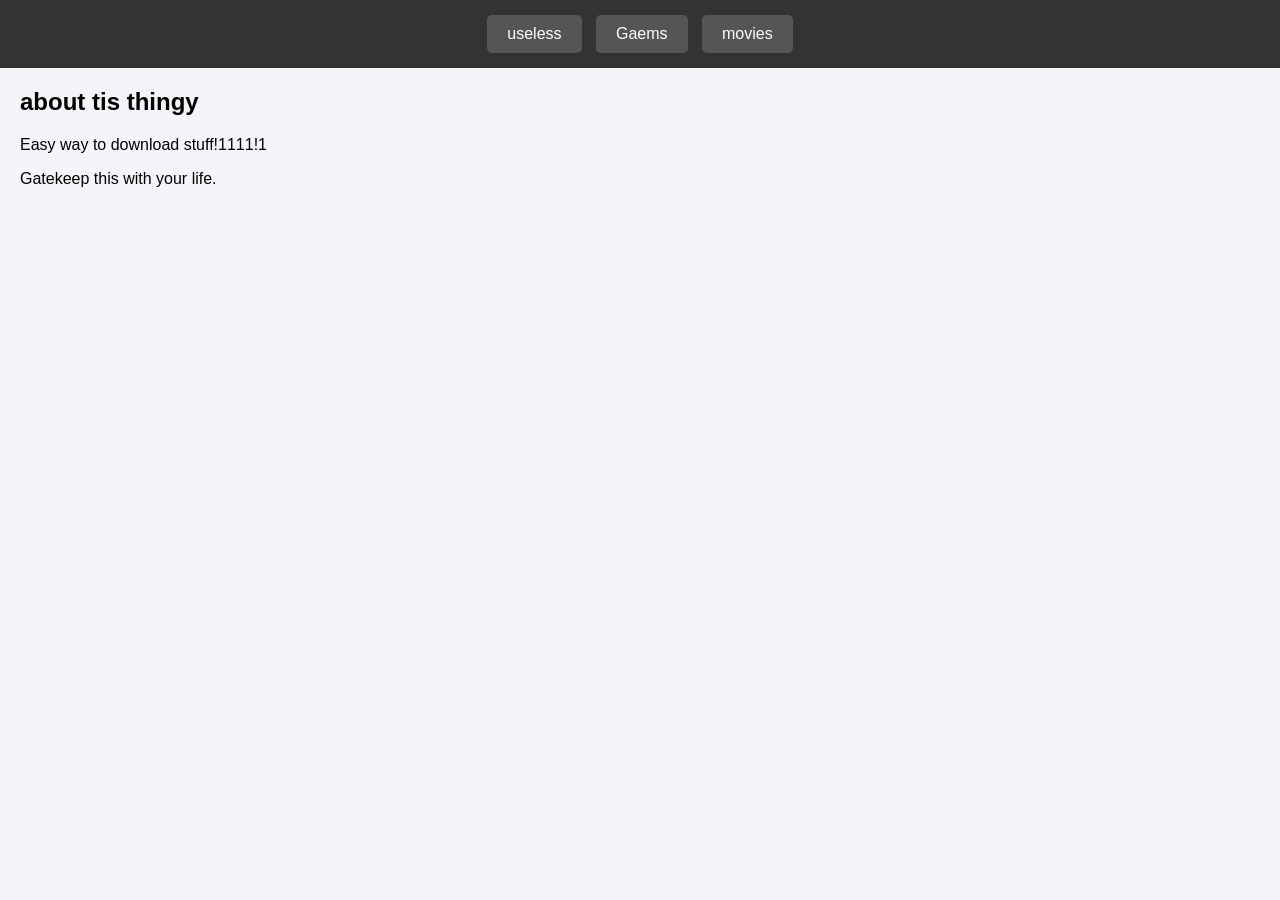
<file: index.html>
<!DOCTYPE html>
<html lang="en">
<head>
    <meta charset="UTF-8">
    <meta name="viewport" content="width=device-width, initial-scale=1.0">
    <title>My Downloads Site</title>
    
    <style>
        /* --- DESIGN & LOOKS --- */
        body {
            font-family: Arial, sans-serif;
            margin: 0;
            background-color: #f4f4f9;
        }

        /* Top menu bar */
        nav {
            background-color: #333;
            padding: 15px;
            text-align: center;
        }

        nav button {
            background-color: #555;
            color: white;
            border: none;
            padding: 10px 20px;
            margin: 0 5px;
            cursor: pointer;
            font-size: 16px;
            border-radius: 5px;
        }

        nav button:hover {
            background-color: #777;
        }

        /* Hide/Show logic for pages */
        .page {
            display: none;
        }

        .active-page {
            display: block;
        }

        /* --- STYLES FOR THE DOWNLOAD LISTS --- */
        .download-list {
            list-style-type: none; /* Removes standard bullet points */
            padding: 0;
            margin: 20px;
        }

        .download-list li {
            margin-bottom: 25px; /* Keeps spacing between items */
        }

        .download-list h3 {
            margin-top: 0;
            margin-bottom: 5px;
            color: #333;
        }

        .download-list p {
            margin: 0 0 10px 0;
            color: #666;
            line-height: 1.4;
        }

        /* The download & play buttons */
        .action-btn {
            display: inline-block;
            padding: 8px 15px;
            background-color: #007bff;
            color: white;
            text-decoration: none;
            border: none;
            border-radius: 4px;
            font-size: 14px;
            cursor: pointer;
        }

        .action-btn:hover {
            background-color: #0056b3;
        }

        /* --- STYLES FOR THE GAME PLAYER --- */
        #game-player-container {
            text-align: center;
            padding-top: 20px;
        }

        #game-iframe {
            border: 2px solid #333;
            border-radius: 8px;
            background-color: #000;
            width: 800px;
            max-width: 100%;
            height: 600px;
        }

        .fullscreen-btn {
            margin-top: 15px;
            background-color: #28a745;
        }

        .fullscreen-btn:hover {
            background-color: #218838;
        }

        .back-btn {
            position: fixed;
            bottom: 20px;
            left: 20px;
            background-color: #dc3545;
            color: white;
            border: none;
            padding: 10px 20px;
            border-radius: 5px;
            cursor: pointer;
            font-size: 16px;
            box-shadow: 0 4px 6px rgba(0,0,0,0.3);
        }

        .back-btn:hover {
            background-color: #c82333;
        }
        
        .content-container h2, .content-container p {
            margin-left: 20px;
        }
    </style>
</head>
<body>

    <nav>
        <button onclick="showPage('about')">useless</button>
        <button onclick="showPage('documents')">Gaems</button>
        <button onclick="showPage('media')">movies</button>
    </nav>


    <div class="content-container">
        
        <div id="about" class="page active-page">
            <h2>about tis thingy</h2>
            <p>Easy way to download stuff!1111!1</p>
            <p>Gatekeep this with your life.</p>
        </div>

        <div id="documents" class="page">
            <h2>gAEM Downloads</h2>
            
            <ul class="download-list">
                <li>
                    <h3>Five Nights at Freddy's 1</h3>
                    <button class="action-btn" onclick="playGame('iframes/fnaf1html/index.html')">Play GAEM in Browser</button>
                </li>
                
                <li>
                    <h3>Plague inc</h3>
                    <a href="https://drive.google.com/file/d/1tat84S_1qrV8peyhWYcMYk_9bIvVIx7A/view?usp=sharing" target="_blank" class="action-btn">Download GAEM</a>
                </li>
                
                <li>
                    <h3>Deltarune</h3>
                    <a href="https://drive.google.com/file/d/1VPOS2SZ8qWqQv4Lk5B_6_nEZsaSvbYF0/view?usp=sharing" target="_blank" class="action-btn">Download GAEM</a>
                </li>
                <li>
                    <h3>QT</h3>
                    <a href="https://drive.google.com/file/d/11fNV0hRF6gm3T1JI2LMY7f7AzFNUV0cN/view?usp=sharing" target="_blank" class="action-btn">Download GAEM</a>
                </li>
            </ul>
        </div>

        <div id="media" class="page">
            <h2>m</h2>
            
            <ul class="download-list">
                nothing here yet
            </ul>
        </div>

        <div id="game-player" class="page">
            <div id="game-player-container">
                <iframe id="game-iframe" src="" allowfullscreen></iframe>
                <br>
                <button class="action-btn fullscreen-btn" onclick="toggleFullScreen()">Fullscreen</button>
            </div>
            <button class="back-btn" onclick="showPage('documents')">⬅ Back to Gaems</button>
        </div>

    </div>

    <script>
        function showPage(pageId) {
            // Stop the game iframe if we are navigating away so audio doesn't keep playing
            if (pageId !== 'game-player') {
                document.getElementById('game-iframe').src = "";
            }

            // Find all pages and hide them
            let allPages = document.querySelectorAll('.page');
            for (let i = 0; i < allPages.length; i++) {
                allPages[i].classList.remove('active-page');
            }

            // Show the page that was clicked
            document.getElementById(pageId).classList.add('active-page');
        }

        // Function to load the game into the iframe and switch to the player page
        function playGame(gamePath) {
            document.getElementById('game-iframe').src = gamePath;
            showPage('game-player');
        }

        // Function to handle the fullscreen request for the iframe
        function toggleFullScreen() {
            let iframe = document.getElementById('game-iframe');
            if (iframe.requestFullscreen) {
                iframe.requestFullscreen();
            } else if (iframe.webkitRequestFullscreen) { /* Safari */
                iframe.webkitRequestFullscreen();
            } else if (iframe.msRequestFullscreen) { /* IE11 */
                iframe.msRequestFullscreen();
            }
        }
    </script>

</body>
</html>
</file>
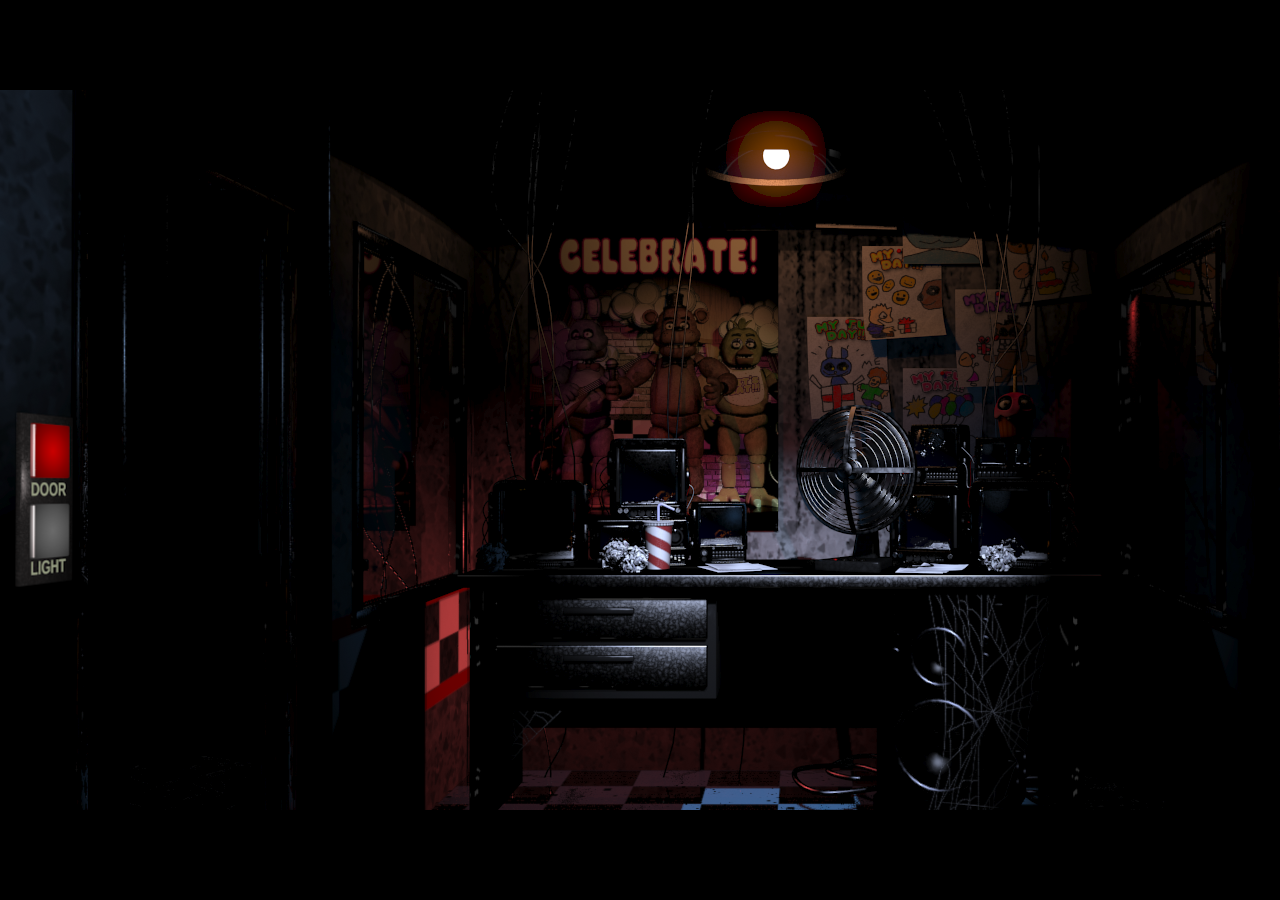
<file: iframes/fnaf1html/index.html>
<!DOCTYPE html>
<html lang="en">
<head>
    <meta charset="UTF-8">
    <meta name="viewport" content="width=device-width, initial-scale=1.0">
    <title>FNAF 1 Office</title>
    <link rel="stylesheet" href="style.css">
</head>
<body>

    <div id="game-screen">
        <div id="office-container">
            <img src="assets/images/519.png" id="office-bg" alt="FNAF 1 Office">

            <div class="obj-label dev-ui" style="left: calc((20 / 1600) * 100%); top: calc((240 / 720) * 100%);">Left Btn<br>X: 0 | Y: 280</div>
            <div class="obj-label dev-ui" style="left: calc((1492 / 1600) * 100%); top: calc((240 / 720) * 100%);">Right Btn<br>X: 1492 | Y: 280</div>

            <img src="assets/images/88.png" id="left-door" class="door-sprite draggable dev-ui-ignore" draggable="false" alt="Left Door" style="left: calc((88 / 1600) * 100%); top: 0;">
            <img src="assets/images/104.png" id="right-door" class="door-sprite draggable dev-ui-ignore" draggable="false" alt="Right Door" style="left: calc((104 / 1600) * 100%); top: 0;">
            
            <img src="assets/images/122.png" id="left-btn" class="door-btn draggable" draggable="false" alt="Left Door Button">
            <img src="assets/images/134.png" id="right-btn" class="door-btn draggable" draggable="false" alt="Right Door Button">

            <div id="fan-wrapper" class="draggable">
                <div class="obj-label dev-ui" style="left: 50%; top: -30px; transform: translateX(-50%);">Desk Fan<br>X: 780 | Y: 303</div>
                <img id="fan-img" src="assets/images/57.png" alt="Desk Fan">
            </div>
        </div>

        <!-- Dev Mode Panels -->
        <div id="ui-panel" class="ui-box dev-ui">
            <p id="coord-display">Mouse: X: 0 | Y: 0</p>
        </div>

        <div id="saved-coords" class="ui-box dev-ui">
            <strong>Saved Points (Press P)</strong>
        </div>

        <div id="state-panel" class="ui-box dev-ui">
            <strong>Variables State</strong>
            <div id="state-content"></div>
        </div>

        <div id="power-panel" class="ui-box dev-ui">
            <strong>Power State</strong>
            <p id="power-display">Power: 100%</p>
            <p id="usage-display">Usage: 1</p>
        </div>
    </div>

    <script type="module" src="js/main.js"></script>
    <audio id="door-sound" src="assets/audio/door.mp3"></audio>
</body>
</html>
</file>
<file: iframes/fnaf1html/style.css>
body, html {
    margin: 0;
    padding: 0;
    width: 100%;
    height: 100%;
    background-color: #000;
    display: flex;
    justify-content: center;
    align-items: center;
    overflow: hidden;
    font-family: monospace;
    color: #fff;
}

#game-screen {
    position: relative;
    width: 100vw;
    height: 100vh;
    max-width: calc(100vh * (16 / 9));
    max-height: calc(100vw * (9 / 16));
    background-color: #000;
    overflow: hidden;
    user-select: none;
}

#office-container {
    position: absolute;
    top: 0;
    left: 0;
    height: 100%;
    will-change: transform;
}

#office-bg {
    height: 100%;
    width: auto;
    display: block;
    pointer-events: none;
}

#fan-wrapper {
    position: absolute;
    top: calc((303 / 720) * 100%);
    left: calc((780 / 1600) * 100%);
    height: calc((196 / 720) * 100%);
    pointer-events: none;
    z-index: 10;
}

#fan-img {
    display: block;
    height: 100%;
    width: auto;
    pointer-events: none;
}

.door-btn {
    position: absolute;
    height: calc((250 / 720) * 100%);
    z-index: 20;
    cursor: pointer;
    pointer-events: auto;
    -webkit-user-drag: none;
}

#left-btn {
    left: 0;
    top: calc((280 / 720) * 100%);
}

#right-btn {
    left: calc((1492 / 1600) * 100%);
    top: calc((280 / 720) * 100%);
}

.ui-box {
    color: #fff;
    font-size: 14px;
    pointer-events: none;
    z-index: 100;
    background: rgba(0,0,0,0.5);
    padding: 8px;
    border-radius: 4px;
}

#ui-panel {
    position: absolute;
    top: 10px;
    left: 10px;
}

#ui-panel p, #power-panel p {
    margin: 0;
}

#saved-coords {
    position: absolute;
    top: 10px;
    right: 10px;
    max-height: 80%;
    overflow-y: auto;
    display: flex;
    flex-direction: column;
    gap: 4px;
    text-align: right;
}

#state-panel {
    position: absolute;
    bottom: 10px;
    left: 10px;
    display: flex;
    flex-direction: column;
    gap: 4px;
}

#power-panel {
    position: absolute;
    bottom: 10px;
    right: 10px;
    text-align: right;
    display: flex;
    flex-direction: column;
    gap: 4px;
}

.obj-label {
    position: absolute;
    color: #fff;
    background: rgba(0,0,0,0.7);
    padding: 4px;
    border-radius: 4px;
    font-size: 12px;
    pointer-events: none;
    z-index: 50;
    white-space: nowrap;
}

/* Dev Mode Toggle */
.dev-ui {
    visibility: hidden;
    opacity: 0;
}

.dev-mode .dev-ui {
    visibility: visible;
    opacity: 1;
}

/* --- DOORS --- */
.door-sprite {
    position: absolute;
    height: 100%;
    width: auto;
    z-index: 15; /* Behind buttons (20) but in front of fan (10) */
    pointer-events: none;
}

/* --- DEV MODE MOVEMENT --- */
.dev-mode .draggable {
    pointer-events: auto !important;
    cursor: grab;
}

.dev-mode .draggable:active {
    cursor: grabbing;
}

/* Red highlight for selected object */
.dev-selected {
    outline: 2px solid red;
    box-shadow: 0 0 15px rgba(255, 0, 0, 0.8) inset;
    background-color: rgba(255, 0, 0, 0.2);
}
</file>
